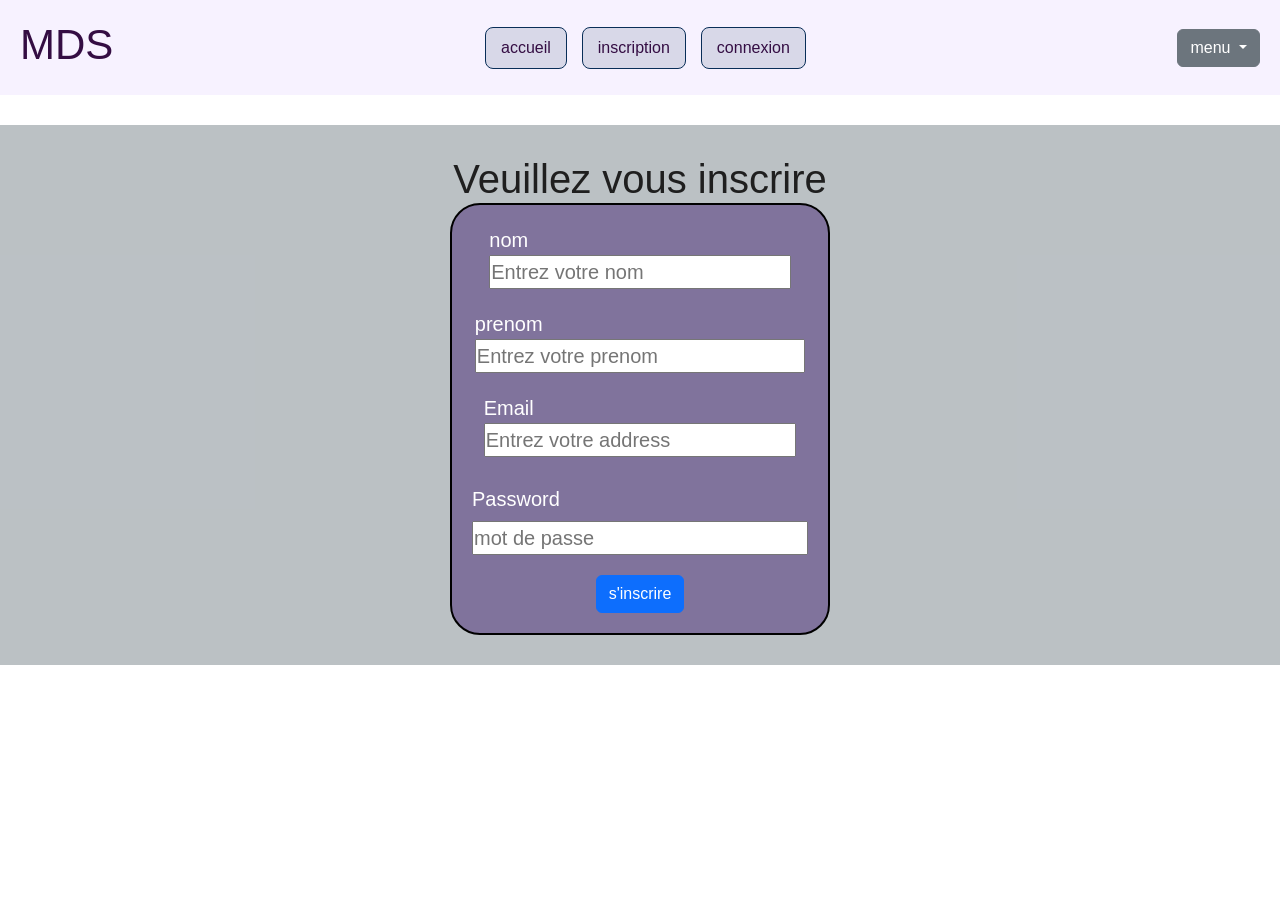
<file: register.html>
<!DOCTYPE html>
<html lang="en">
<head>
    <meta charset="UTF-8">
    <meta name="viewport" content="width=device-width, initial-scale=1.0">
    <link href="https://cdn.jsdelivr.net/npm/bootstrap@5.3.8/dist/css/bootstrap.min.css" rel="stylesheet" integrity="sha384-sRIl4kxILFvY47J16cr9ZwB07vP4J8+LH7qKQnuqkuIAvNWLzeN8tE5YBujZqJLB" crossorigin="anonymous">
    <script src="https://cdn.jsdelivr.net/npm/bootstrap@5.3.8/dist/js/bootstrap.bundle.min.js" integrity="sha384-FKyoEForCGlyvwx9Hj09JcYn3nv7wiPVlz7YYwJrWVcXK/BmnVDxM+D2scQbITxI" crossorigin="anonymous"></script>
  <link rel="stylesheet" href="style.css">
    <title>inscription</title>
</head>
<body>
   <header>
  <nav>
    <div class="logo">
        <h1>MDS</h1>
    </div>
    <div class="links">
      <div class="link"><a href="index.html">accueil</a></div>
      <div class="link"><a href="register.html">inscription</a></div>
      <div class="link"><a href="login.html">connexion</a></div>
    </div>
    <div id="burger" class="dropdown" >
        <button class="btn btn-secondary dropdown-toggle" type="button" data-bs-toggle="dropdown" aria-expanded="false"> menu
        </button>
        <ul class="dropdown-menu">
            <li><a class="dropdown-item" href="index.html">accueil</a></li>
            <li><a class="dropdown-item" href="register.html">inscription</a></li>
            <li><a class="dropdown-item" href="login.html">connexion</a></li>
        </ul>
    </div>
    </nav>
   </header>
 
<section class="structure-inscription">
    <h1>Veuillez vous inscrire</h1>
    <form class="form-inscription" >
        <div>
        <label for="Form" >nom</label>
            <input type="text" class="w-100" name="nom" placeholder="Entrez votre nom">
        </div>
        <div>
        <label for="colFormLabel">prenom</label>
            <input type="text" class="w-100" name="prenom" placeholder="Entrez votre prenom">
        </div>
        <div>
        <label for="Form" >Email</label>
            <input type="email"  class="w-100" id="colFormLabelLg" name="Email" placeholder="Entrez votre address">
        </div>
        <div>
            <label for="inputPassword6" class="col-form-label">Password</label>
            <input type="password" class="w-100" name="password" placeholder="mot de passe">
        </div>
         <div>
        <button type="submit" class="btn btn-primary">s'inscrire</button>
        </div>  
    </form>
  </section>
</body>
</html>
</file>
<file: style.css>
*:not(dialog) {
  margin: 0;
  padding: 0;
  box-sizing: border-box;
}

body {
  font-family: Arial, sans-serif;
  background-color: white;
  color: #1f1f1f;
}

a {
  text-decoration: none;
  color: rgb(52, 13, 67);
}

header {
  width: 100%;
}

nav {
  display: flex;
  justify-content: space-between;
  align-items: center;
  background-color: rgba(246, 240, 255, 0.856);
  padding: 20px;
  margin-bottom: 30px;
}

nav > div:first-child {
  display: flex;
  flex-direction: column;
}

nav h1 {
  font-size: 42px;
  color: rgb(52, 13, 67);
  margin-bottom: 5px;
}

nav span {
  font-size: 18px;
}

.links {
  display: flex;
  flex-direction: row;
  align-items: center;
  gap: 15px;
}

.link {
  display: flex;
  justify-content: center;
  align-items: center;
  border: 1px solid rgb(9, 46, 88);
  background-color: rgba(175, 182, 203, 0.434);
  border-radius: 8px;
  padding: 8px 15px;
  transition: transform 0.3s ease, background-color 0.3s ease;
}

.link:hover {
  background-color: rgba(85, 9, 112, 0.685);
  transform: scale(1.05);
}

.link:hover a {
  color: white;
}

main {
  display: flex;
  flex-direction: column;
}

.presentation {
  display: flex;
  flex-direction: column;
  align-items: center;
  justify-content: center;
  margin: auto;
  text-align: center;
}

.presentation h2 {
  font-size: 40px;
  margin-bottom: 5px;
}

.presentation p {
  font-size: 20px;
}

.Promotion {
  margin-top: 30px;
  display: flex;
  align-items: stretch;
  justify-content: center;
  gap: 40px;
  padding: 20px;
}

.bts {
  flex: 1;
  max-width: 900px;
  display: flex;
  flex-direction: column;
  align-items: center;
  text-align: center;
  padding: 30px;
  background-color: rgba(127, 187, 255, 0.667);
  border-radius: 20px;
  border: 2px solid rgba(67, 39, 83, 0.703);
  transition: transform 0.3s ease, box-shadow 0.3s ease;
}

.bts:hover {
  transform: translateY(-4px);
  box-shadow: 0 8px 20px rgba(0, 0, 0, 0.15);
}

.classe {
  font-size: 25px;
  font-weight: bold;
  margin-bottom: 15px;
}

.bts p {
  font-size: 18px;
  line-height: 1.5;
  margin-bottom: 20px;
}

.h2 {
  display: flex;
  flex-direction: column;
  align-items: center;
  margin: auto;
  padding-bottom: 20px;
  text-align: center;
}

.container-cartes {
  display: flex;
  justify-content: center;
  align-items: center;
  flex-direction: row;
  flex-wrap: wrap;
  gap: 50px;
  padding: 30px;
  background-color: rgba(30, 7, 66, 0.607);
}

.cartes {
  width: 300px;
  min-height: 250px;
  display: flex;
  flex-direction: column;
  text-align: center;
  background-color: white;
  border: 1px solid white;
  border-radius: 10px;
  overflow: hidden;
  box-shadow: -2px 3px 8px -6px rgba(0, 0, 0, 0.92);
  transition: transform 0.3s ease, background-color 0.3s ease;
}

.cartes:hover {
  transform: scale(1.05);
  background-color: rgba(85, 9, 112, 0.685);
}

.carte-image {
  width: 100%;
  height: 190px;
  overflow: hidden;
}

.image {
  width: 100%;
  height: 100%;
  object-fit: cover;
}

.text {
  display: flex;
  flex-direction: column;
  justify-content: center;
  padding: 15px;
  background-color: rgba(240, 255, 255, 0.8);
}

.text span {
  font-size: 18px;
  font-weight: bold;
}

.text small {
  margin-top: 5px;
}

.structure {
  display: flex;
  justify-content: center;
  align-items: center;
  background-color: rgba(232, 234, 235, 0.457);
  padding: 30px;
}

#form-connexion {
  display: flex;
  justify-content: center;
  align-items: center;
  flex-direction: column;
  gap: 20px;
  font-size: 20px;
  width: 90%;
  max-width: 380px;
  background-color: rgba(32, 32, 31, 0.53);
  border: 2px solid black;
  border-radius: 30px;
  padding: 20px;
}

.structure-inscription {
  display: flex;
  flex-direction: column;
  justify-content: center;
  align-items: center;
  background-color: rgba(99, 113, 121, 0.436);
  width: 100%;
  padding: 30px;
}

.form-inscription {
  display: flex;
  justify-content: center;
  align-items: center;
  flex-direction: column;
  gap: 20px;
  color: white;
  font-size: 20px;
  width: 90%;
  max-width: 380px;
  background-color: rgba(62, 29, 112, 0.475);
  border: 2px solid black;
  border-radius: 30px;
  padding: 20px;
}

@media screen and (max-width: 768px) {
  nav {
    flex-direction: column;
    gap: 20px;
  }

  nav > div:first-child {
    align-items: center;
  }

  .links {
    justify-content: center;
    flex-wrap: wrap;
  }

  .Promotion {
    flex-direction: column;
  }

  .bts {
    width: 100%;
  }

  .presentation h2 {
    font-size: 30px;
  }

  .container-cartes {
    gap: 30px;
  }

  .cartes {
    width: 90%;
    max-width: 320px;
  }
}
</file>
